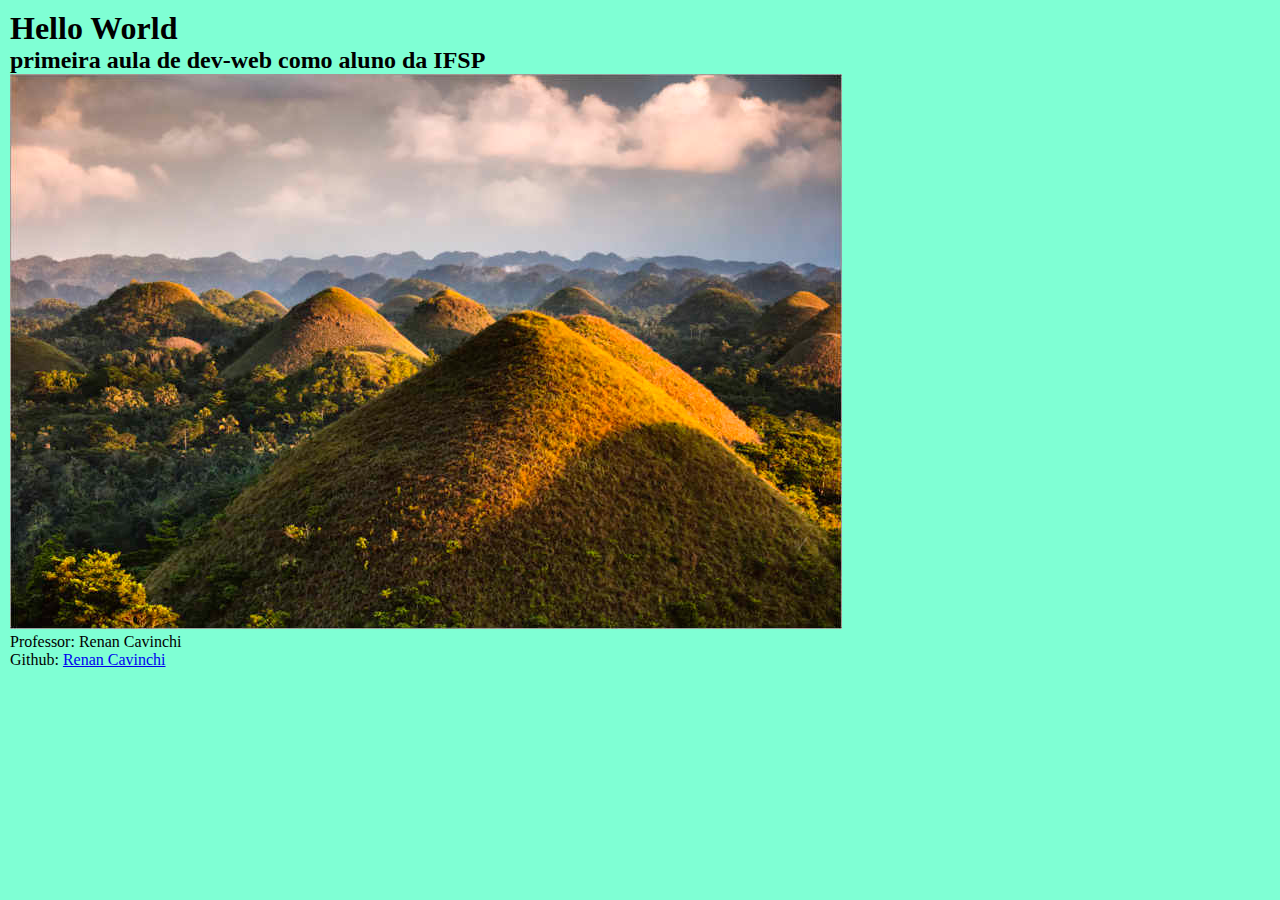
<file: index.html>
<!DOCTYPE html> 

<html>
    <!--TAG que possui as informações para o browser-->
        <head>
             <title> 1 aula - IFSP</title>
             <meta name="viewport" content="width=device-width, initial-scale=1.0, maximum-scale=1.0, user-scalable=no">

        </head>
        <link rel="stylesheet" href="/CSS/style.css">
        <!--TAG que mostra as informações ao usuário-->
        <body>
            <!--  titulo de texto, pode ir de H1 até H6-->
            <h1>
                Hello World
            </h1>
            <h2>
                    primeira aula de dev-web como aluno da IFSP
            </h2>
            <div>
                <img src="img/1884913.jpg" alt="montanhas''">
            </div>
                <!--
            <h3>
                   titulo com h3
            </h3>
            <h4>
             titulo com h4
            </h4>
            <h5>
                titulo com h5
            </h5>
            <h6>
                    titulo com h6
            </h6>
            -->
            <!--TAG usada de forma semantica para indicar paragrafos -->
        
            <p>
                    Professor: Renan Cavinchi 
                    <!--quebra linhas dentro de um paragrafo ou texto de titulo -->
                    <br>
                    Github:  <a href="https://github.com/renancavichi" target="_blank"> Renan Cavinchi</a> 
            </p>
            <!--Fechamento da TAG body -->
        </body>
<!--Fechamento da TAG HTML, indicando o fim do documento -->
</html>
</file>
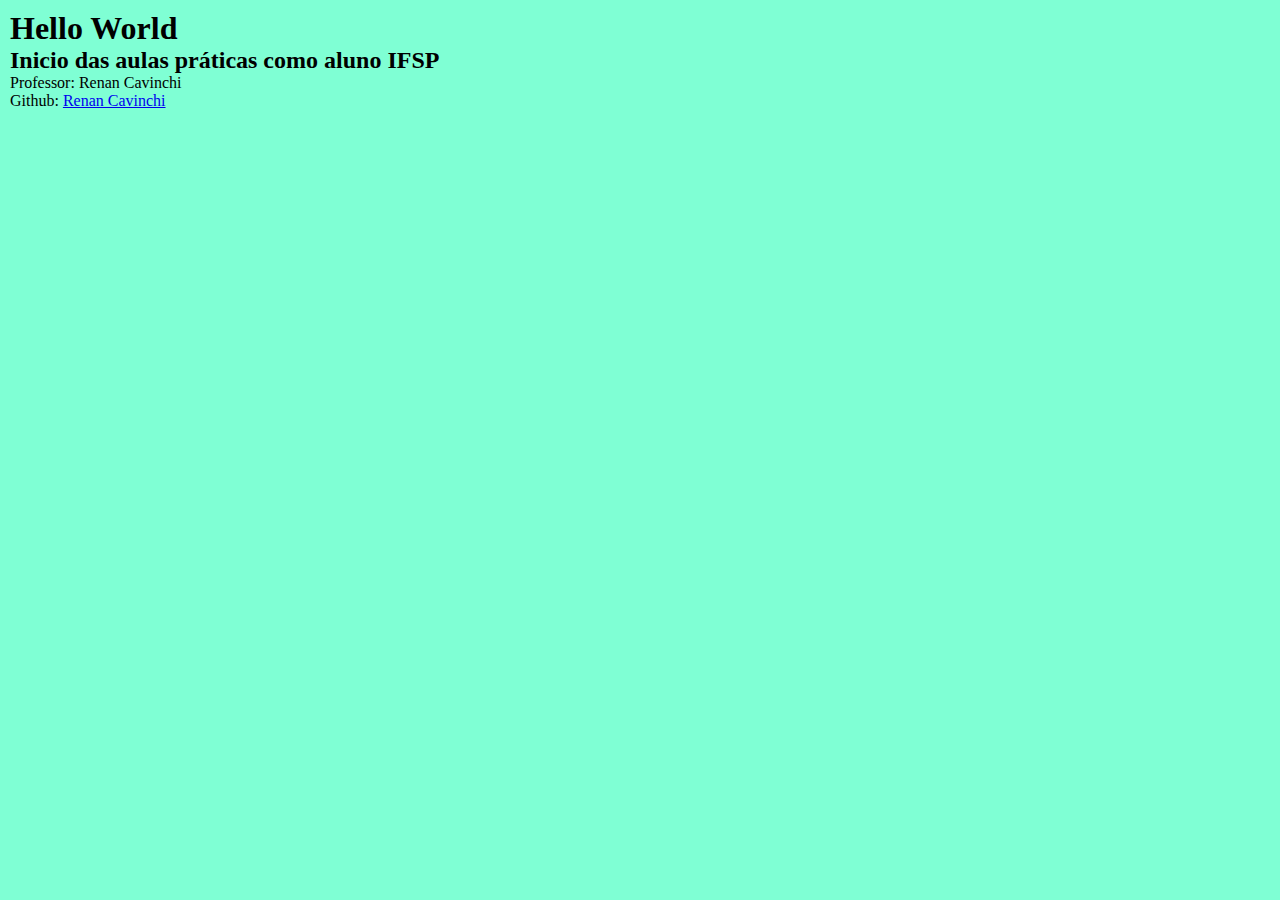
<file: INTRO/index.html>
<!DOCTYPE html> 

<html lang="pt-br">
    <!--TAG que possui as informações para o browser-->
        <head>
            <meta name="viewport" content="width=device-width, initial-scale=1.0">
             <title> IFSP</title>
             <meta http-equiv="Content-Type" content="text/html;charset=UTF-8">
        </head>

        <!--TAG que mostra as informações ao usuário-->
        <body>
 
            <link rel="stylesheet" href="/CSS/style.css">
            <!--  titulo de texto, pode ir de H1 até H6-->
            <h1>
                Hello World
            </h1>
            <h2>
                    Inicio das aulas práticas como aluno IFSP
            </h2>
            <!--
            <div>
                <img src="img/1884913.jpg" alt="montanhas''">
            </div>
            -->

                <!--
            <h3>
                   titulo com h3
            </h3>
            <h4>
             titulo com h4
            </h4>
            <h5>
                titulo com h5
            </h5>
            <h6>
                    titulo com h6
            </h6>
            -->
            <!--TAG usada de forma semantica para indicar paragrafos -->
        
            <p>
                    Professor: Renan Cavinchi 
                    <!--quebra linhas dentro de um paragrafo ou texto de titulo -->
                    <br>
                    Github:  <a href="https://github.com/renancavichi" target="_blank"> Renan Cavinchi</a> 
            </p>
        
            <!--Fechamento da TAG body -->
        </body>
<!--Fechamento da TAG HTML, indicando o fim do documento -->
</html>
</file>
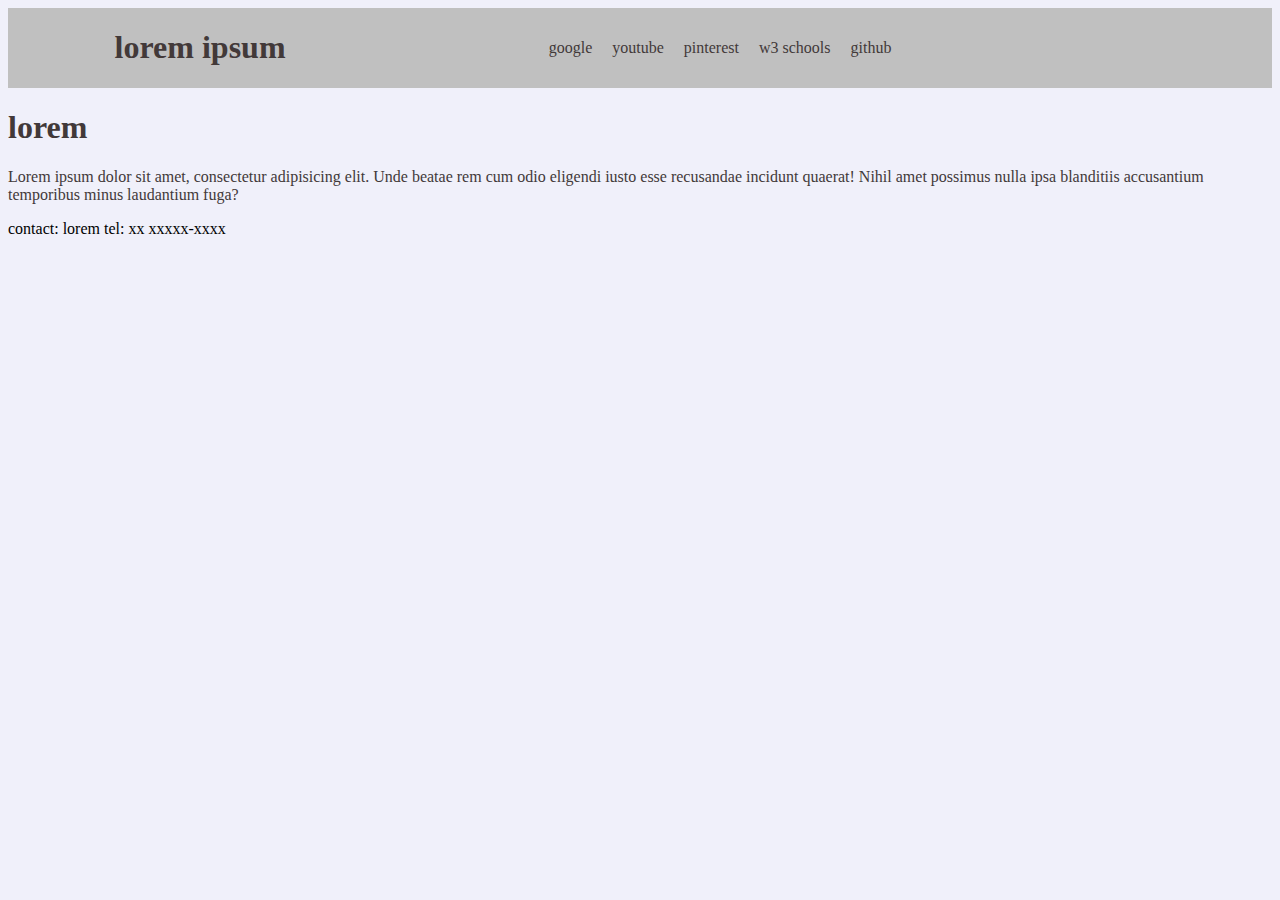
<file: ProjectOne/index.html>
<!DOCTYPE html>
<html lang="pt-br">

<head>
  <meta charset="UTF-8">
  <meta name="viewport" content="width=device-width, initial-scale=1.0">
  <title>Project Number One </title>
  <link rel="stylesheet" href="/ProjectOne/CSS/style.css">
</head>

<body>

  <header>

    <div class="wrapper">
    <h1>lorem ipsum </h1>

    <nav>
      <ul>
        <li>

          <span class="borda" >
             <a : href="https://www.google.com" target="_blank"> google   
            </a>
          </span>

          
        </li>
        <li>
            <a href="https://www.youtube.com" target="_blank"> youtube</a>
        </li>
        <li>
            <a href="https://www.pinterest.com" target="_blank"> pinterest</a>
        </li>
        <li>
            <a href="https://www.w3schools.com" target="_blank"> w3 schools</a>
        </li>
        <li> 
            <a href="https://www.github.com" target="_blank"> github</a>
        </li>
      </ul>
    </nav>
  </div>
  </header>
  
  <main> 
<div class="wrapper">
    <h1>lorem</h1>

      <p>Lorem ipsum dolor sit amet, consectetur adipisicing elit. Unde beatae rem cum odio eligendi iusto esse recusandae incidunt quaerat! Nihil amet possimus nulla ipsa blanditiis accusantium temporibus minus laudantium fuga?</p>

 </main>
  </div>
  <footer> 
    contact: lorem
    tel: xx xxxxx-xxxx
 </footer>

</body>
</html>
</file>
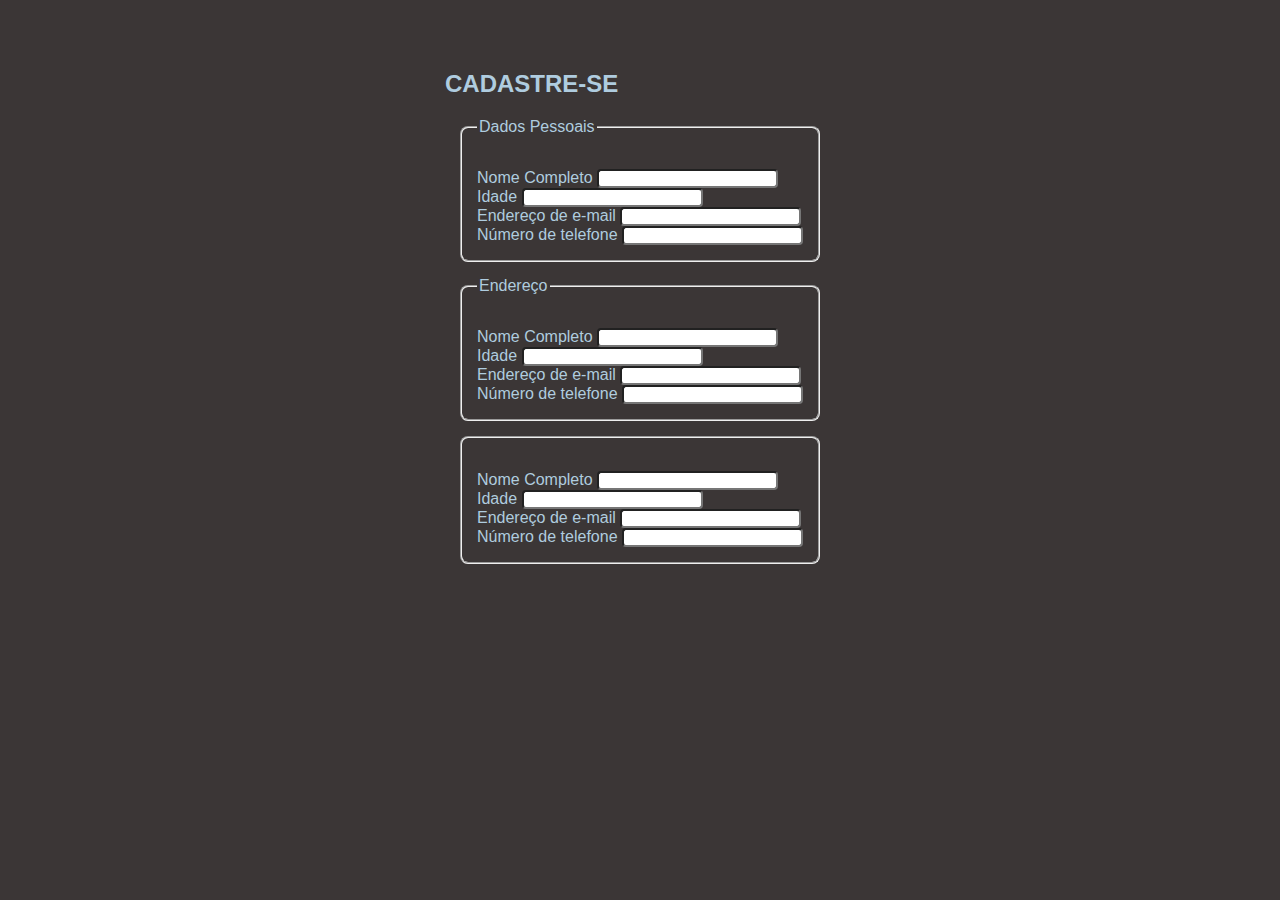
<file: ProjectOne/ExForm.html>
<!DOCTYPE html>
<html lang="en">
<head>
  <meta charset="UTF-8">
  <meta name="viewport" content="width=device-width, initial-scale=1.0">
  <title>exForm</title>
</head>
<style>

      html, body {
      margin: 0;
      padding: 0;
      box-sizing: border-box;
      display: flex;
      align-items: center;
      justify-content: center;
      font-family: sans-serif;
      background-color: rgb(59, 54, 54);
      color: rgb(175, 204, 223);
    }

    section{
      margin-top: 50px;
      display: block;
    }
    fieldset{
      padding: 15px;
      margin: 15px;
      border-radius: 8px;
    }
    input{
      margin: 2px, 0, 8px, 0;
      padding: 0;
      border-radius: 4px;
    }

   


</style>
<body>

  <section>

    <h2>
      CADASTRE-SE
    </h2>

    <div class="main">
    <form action="">

        <fieldset>
          <legend> Dados Pessoais</legend>
<br>
            <label for="nome"> Nome Completo</label>
            <input type="text" id="nome"> 
<br>
            <label for="idade"> Idade</label>
            <input type="number" id="idade">
<br>
            <label for="email" > Endereço de e-mail</label>
            <input type="text" id="email">
<br>
            <label for="telfone">Número de telefone</label>
            <input type="number" id="telfone">
<br>
        </fieldset>

        <fieldset>
          <legend>Endereço</legend>

          <br>
          <label for="nome"> Nome Completo</label>
          <input type="text" id="nome"> 
<br>
          <label for="idade"> Idade</label>
          <input type="number" id="idade">
<br>
          <label for="email" > Endereço de e-mail</label>
          <input type="text" id="email">
<br>
          <label for="telfone">Número de telefone</label>
          <input type="number" id="telfone">
<br>
        </fieldset>

        <fieldset>
          <br>
          <label for="nome"> Nome Completo</label>
          <input type="text" id="nome"> 
<br>
          <label for="idade"> Idade</label>
          <input type="number" id="idade">
<br>
          <label for="email" > Endereço de e-mail</label>
          <input type="text" id="email">
<br>
          <label for="telfone">Número de telefone</label>
          <input type="number" id="telfone">
<br>
        </fieldset>

    </form>
  </div>
  </section>
  

</body>
</html>
</file>
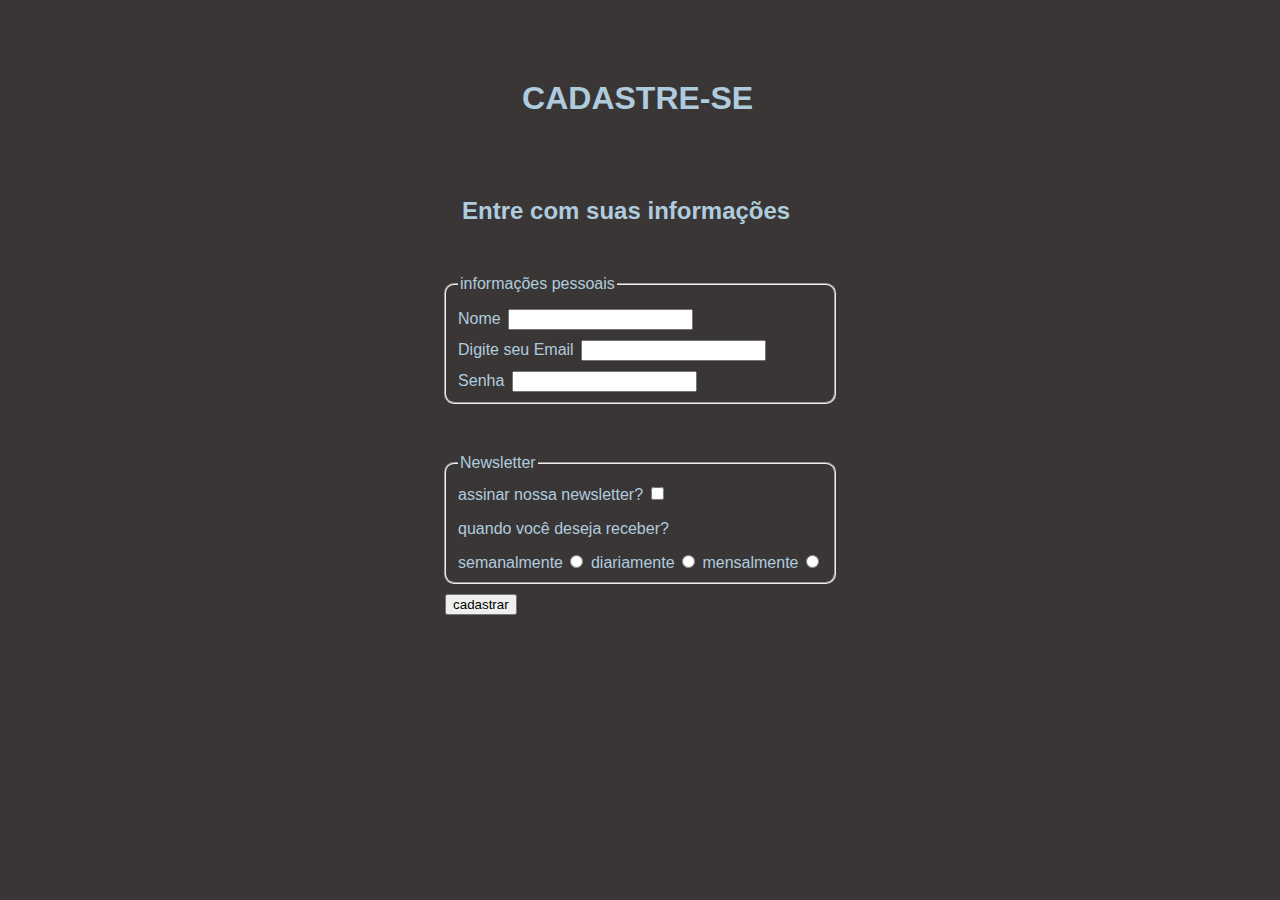
<file: ProjectOne/form.html>
<!DOCTYPE html>
<html lang="en">
<head>
  <meta charset="UTF-8">
  <meta name="viewport" content="width=device-width, initial-scale=1.0">
  <title>form</title>
  <style>

    html, body {
      margin: 0;
      padding: 0;
      box-sizing: border-box;
      display: flex;
      align-items: center;
      justify-content: center;
      font-family: sans-serif;
      background-color: rgb(59, 54, 54);
      color: rgb(175, 204, 223);
    }
    
section{
  display: block;
}

h2{
  margin: 20px;
}
    h1{
      margin: 5rem;
      padding: 0;
    }

  input{
    margin-top: 10px;
    margin-left: 3px ;
  }
  input.periodo{
    margin-top: 0;
    padding: 0;
  }

  fieldset{
    margin-top: 50px;
    border-radius: 10px;
  }

  legend{
    font: bold;
  }


  </style>
</head>
<body>
  
  <section>

 <h1>CADASTRE-SE</h1>

<h2> Entre com suas informações</h2>

 <div class="main">

<form action="form.php" method="get">

  <fieldset> 
    <legend>informações pessoais</legend>

    <label for="nome"> Nome</label>
    <input id="nome" type="text" name="nameUser"> 
  <br>
    <label for="mailAdress" > Digite seu Email</label>
    <input  id="mailAdress" type="email" name="mailUser">
  <br>
    <label for="Senha"> Senha</label>
    <input id="Senha" type="password" name="passwordUser" required>
  <br>

</fieldset>

<fieldset class="periodo">
<legend> Newsletter</legend>
  <label for="news"> assinar nossa newsletter?</label>
  <input type="checkbox" id="news" >
<br>

<p>quando você deseja receber?</p>
  <label for="semanalmente" > semanalmente</label>
  <input type="radio" id="semanalmente" name="periodo" class="periodo"> 

  <label for="diariamente"> diariamente</label>
  <input type="radio" id="diariamente" name="periodo" class="periodo"> 


  <label for="mensalmente"> mensalmente</label>
  <input type="radio" id="mensalmente" name="periodo"class="periodo" > 
<br>

</div>

<input type="submit" value="cadastrar">
</fieldset>

</form>

</section>

</body>
</html>
</file>
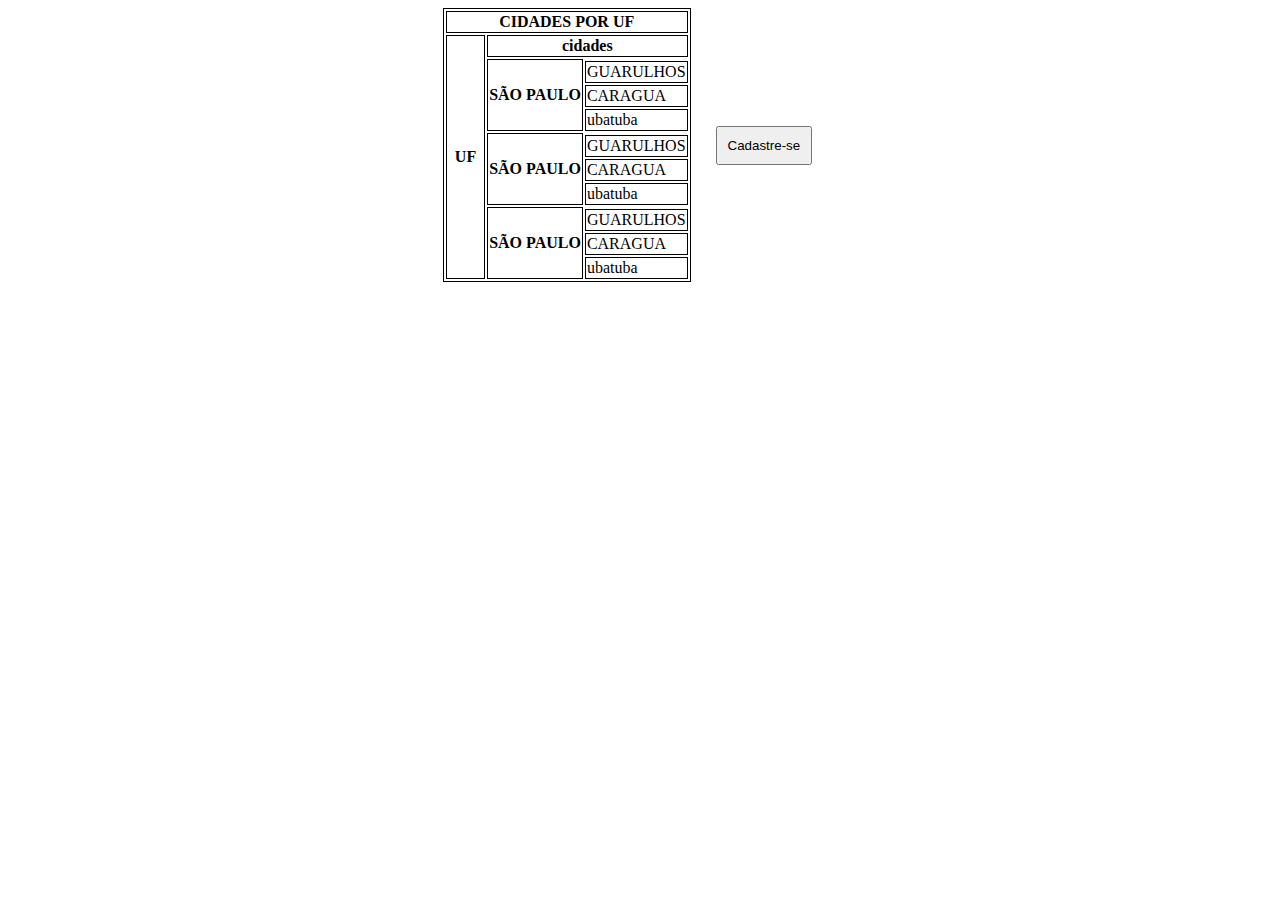
<file: ProjectOne/tabela.html>
<!DOCTYPE html>
<html lang="en">
<head>
  <meta charset="UTF-8">
  <meta name="viewport" content="width=device-width, initial-scale=1.0">
  <title>Document</title>
</head>
<body>
  <table>
    <tr>
      <th colspan="5"> CIDADES POR UF</th>
    </tr>
    <tr>
      <th rowspan="13" id="UF">UF</th>
      <th colspan="5">cidades</th>
    </tr>
<tr>
  <th rowspan="4">SÃO PAULO</th>

  
</tr>
<tr>
  <td>     GUARULHOS</td>
</tr>
<tr>
  <td>CARAGUA</td>
 
</tr>
<tr>
  <td>ubatuba</td>
</tr>
<th rowspan="4">SÃO PAULO</th>

  
</tr>
<tr>
  <td>     GUARULHOS</td>
</tr>
<tr>
  <td>CARAGUA</td>
 
</tr>
<tr>
  <td>ubatuba</td>
</tr>
<th rowspan="4">SÃO PAULO</th>

  
</tr>
<tr>
  <td>     GUARULHOS</td>
</tr>
<tr>
  <td>CARAGUA</td>
 
</tr>
<tr>
  <td>ubatuba</td>
</tr>
  </table>



  <footer><button onclick="window.location.href='./form.html'">Cadastre-se</button></footer>
  <style>

    body{
      display: flex;
      align-items: center;
      justify-content: center;
    }
    table, th, td, tr{
      border: 1px solid black;
    }
    th. td, tr{
      padding: 7px;
    }

    #UF{
      padding: 8px;
    }

    button{
      margin: 25px;
      padding: 10px;
    }
  </style>
</body>
</html>
</file>
<file: CSS/style.css>
*{
  margin: 0;
  padding: 0;
  top: 0;
  bottom: 0;

}


body{
margin: 5px;
padding: 5px;
background-color: aquamarine;
}
</file>
<file: ProjectOne/CSS/style.css>
html, body{
  background-color: #f0f0fa;
  padding: 0;

}
header {
  width: 100%;
  margin: 0;
  padding: 0;
  background-color: #c0c0c0;
}

header h1{
  margin-left: auto;
  margin-right:auto ;
}
header nav {
  margin-right: auto;
  margin-left: auto;
}

header div{
  width: 1000px;
  height: 100%;
  display: flex;
  align-items: center;

}

main{
  display: flex;
  align-items: center;
}

ul{
  display: flex;
  list-style: none;
}

li a{
  text-decoration: none;
  margin: 5px 10px;
  padding-bottom: 45px;
}

/* li a:hover{
  border-bottom: solid yellow;
}  */

li span.borda  {

  border-bottom: aquamarine;
}

li  span.borda:hover {
  transition-duration: .2s;

  border-bottom: solid aquamarine;
  transform: scaleX(1);

}

.wrapper, .wrapper a{
  color:  rgb(66, 57, 57);
}
</file>
